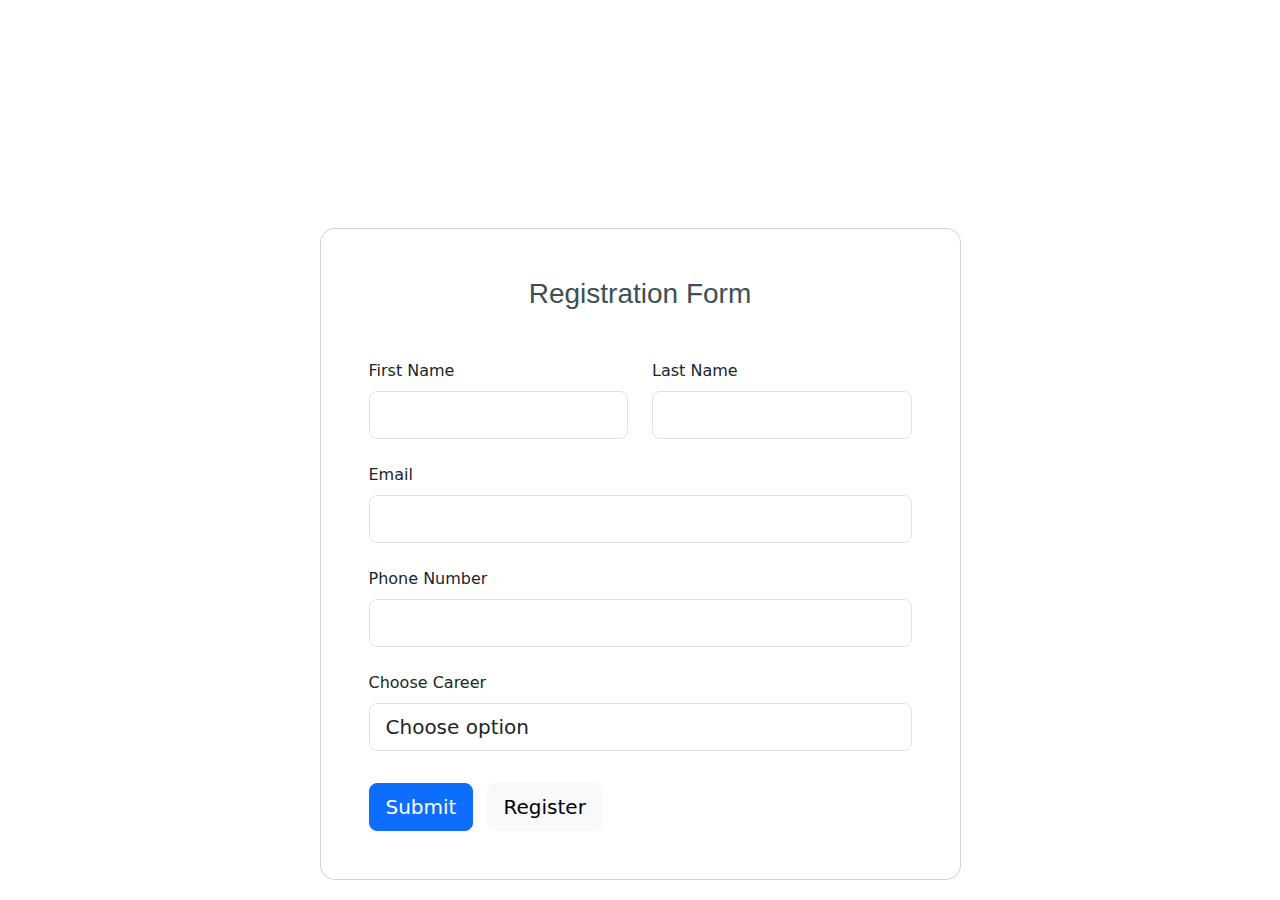
<file: register.html>
<!DOCTYPE html>
<html lang="en">
<head>
    <meta charset="UTF-8">
    <meta name="viewport" content="width=device-width, initial-scale=1.0">
    <title> Registration Page </title>
    <link href="https://cdn.jsdelivr.net/npm/bootstrap@5.3.0/dist/css/bootstrap.min.css" rel="stylesheet">
    <link rel="stylesheet" href="index.css">
</head>
<body>
    <section class="vh-100 gradient-custom">
        <div class="container py-5 h-100">
          <div class="row justify-content-center align-items-center h-100">
            <div class="col-12 col-lg-9 col-xl-7">
              <div class="card shadow-2-strong card-registration" style="border-radius: 15px;">
                <div class="card-body p-4 p-md-5">
                  <h3 class="mb-4 pb-2 pb-md-0 mb-md-5 text-center">Registration Form</h3>
                  <form>
      
                    <div class="row">
                      <div class="col-md-6 mb-4">
                        <div class="form-outline">
                          <label class="form-label" for="firstName">First Name</label>
                          <input type="text" id="firstName" class="form-control form-control-lg" />
                        </div>
                      </div>
                      <div class="col-md-6 mb-4">
                        <div class="form-outline">
                          <label class="form-label" for="lastName">Last Name</label>
                          <input type="text" id="lastName" class="form-control form-control-lg" />
                        </div>
                      </div>
                    </div>

                    <div class="row mb-4">
                      <div class="col-12">
                        <div class="form-outline">
                          <label class="form-label" for="email">Email</label>
                          <input type="email" id="email" class="form-control form-control-lg" />
                        </div>
                      </div>
                    </div>

                    <div class="row mb-4">
                      <div class="col-12">
                        <div class="form-outline">
                          <label class="form-label" for="phoneNumber">Phone Number</label>
                          <input type="tel" id="phoneNumber" class="form-control form-control-lg" />
                        </div>
                      </div>
                    </div>

                    <div class="row mb-4">
                      <div class="col-12">
                        <label class="form-label select-label">Choose Career</label>
                        <select class="form-control form-control-lg">
                          <option value="1" disabled selected>Choose option</option>
                          <option value="2">Doctor</option>
                          <option value="3">Pharmacist</option>
                        </select>
                      </div>
                    </div>

                    <div class="row">
                      <div class="col-12 text-right pt-2">
                        <input class="btn btn-primary btn-lg me-2" type="submit" value="Submit" />
                        <input class="btn btn-light btn-lg" type="submit" value="Register" />
                      </div>
                    </div>

                  </form>
                </div>
              </div>
            </div>
          </div>
        </div>
      </section>
</body>
</html>
</file>
<file: index.css>
:root {
    --default-font: "Roboto",  system-ui, -apple-system, "Segoe UI", Roboto, "Helvetica Neue", Arial, "Noto Sans", "Liberation Sans", sans-serif, "Apple Color Emoji", "Segoe UI Emoji", "Segoe UI Symbol", "Noto Color Emoji";
    --heading-font: "Nunito",  sans-serif;
    --nav-font: "Inter",  sans-serif;
  }
  :root { 
    --background-color: #ffffff; /* Background color for the entire website, including individual sections */
    --default-color: #3d4348; /* Default color used for the majority of the text content across the entire website */
    --heading-color: #3e5055; /* Color for headings, subheadings and title throughout the website */
    --accent-color: #388da8; /* Accent color that represents your brand on the website. It's used for buttons, links, and other elements that need to stand out */
    --surface-color: #ffffff; /* The surface color is used as a background of boxed elements within sections, such as cards, icon boxes, or other elements that require a visual separation from the global background. */
    --contrast-color: #ffffff; /* Contrast color for text, ensuring readability against backgrounds of accent, heading, or default colors. */
  }
  :root {
    --nav-color: #313336;  /* The default color of the main navmenu links */
    --nav-hover-color: #77b6ca; /* Applied to main navmenu links when they are hovered over or active */
    --nav-mobile-background-color: #ffffff; /* Used as the background color for mobile navigation menu */
    --nav-dropdown-background-color: #ffffff; /* Used as the background color for dropdown items that appear when hovering over primary navigation items */
    --nav-dropdown-color: #313336; /* Used for navigation links of the dropdown items in the navigation menu. */
    --nav-dropdown-hover-color: #77b6ca; /* Similar to --nav-hover-color, this color is applied to dropdown navigation links when they are hovered over. */
  }
  .light-background {
    --background-color: #f8fbfc;
    --surface-color: #ffffff;
  }
  .dark-background {
    --background-color: #060606;
    --default-color: #ffffff;
    --heading-color: #ffffff;
    --surface-color: #252525;
    --contrast-color: #ffffff;
  }
  :root {
    scroll-behavior: smooth;
  }
  body {
    color: var(--default-color);
    background-color: var(--background-color);
    font-family: var(--default-font);
  }
  
  a {
    color: var(--accent-color);
    text-decoration: none;
    transition: 0.3s;
  }
  
  a:hover {
    color: color-mix(in srgb, var(--accent-color), transparent 25%);
    text-decoration: none;
  }
  h1,
h2,
h3,
h4,
h5,
h6 {
  color: var(--heading-color);
  font-family: var(--heading-font);
}
.header {
    color: var(--default-color);
    background-color: var(--background-color);
    padding: 20px 0;
    transition: all 0.5s;
    z-index: 997;
  }
  
  .header .logo {
    line-height: 1;
  }
  
  .header .logo img {
    max-height: 36px;
    margin-right: 8px;
  }
  
  .header .logo h1 {
    font-size: 30px;
    margin: 0;
    font-weight: 700;
    color: var(--heading-color);
  }
  
  @media (max-width: 480px) {
    .header .logo img {
      max-height: 24px;
    }
  
    .header .logo h1 {
      font-size: 24px;
    }
  }
  .header .navmenu {
    order: 3;
  }


.scrolled .header {
  box-shadow: 0px 0 18px rgba(0, 0, 0, 0.1);
}
.index-page .header {
    --background-color: rgba(255, 255, 255, 0);
  }
  
  .index-page.scrolled .header {
    --background-color: #ffffff;
  }
  @media (min-width: 1200px) {
    .navmenu {
      padding: 0;
    }
  
    .navmenu ul {
      margin: 0;
      padding: 0;
      display: flex;
      list-style: none;
      align-items: center;
    }
  
    .navmenu li {
      position: relative;
    }
  
    .navmenu a,
    .navmenu a:focus {
      color: var(--nav-color);
      padding: 18px 15px;
      font-size: 16px;
      font-family: var(--nav-font);
      font-weight: 400;
      display: flex;
      align-items: center;
      justify-content: space-between;
      white-space: nowrap;
      transition: 0.3s;
    }
  
    .navmenu a i,
    .navmenu a:focus i {
      font-size: 12px;
      line-height: 0;
      margin-left: 5px;
      transition: 0.3s;
    }
  
    .navmenu li:last-child a {
      padding-right: 0;
    }
  
    .navmenu li:hover>a,
    .navmenu .active,
    .navmenu .active:focus {
      color: var(--nav-hover-color);
    }
  
    .navmenu .dropdown ul {
      margin: 0;
      padding: 10px 0;
      background: var(--nav-dropdown-background-color);
      display: block;
      position: absolute;
      visibility: hidden;
      left: 14px;
      top: 130%;
      opacity: 0;
      transition: 0.3s;
      border-radius: 4px;
      z-index: 99;
      box-shadow: 0px 0px 30px rgba(0, 0, 0, 0.1);
    }
  
    .navmenu .dropdown ul li {
      min-width: 200px;
    }
  
    .navmenu .dropdown ul a {
      padding: 10px 20px;
      font-size: 15px;
      text-transform: none;
      color: var(--nav-dropdown-color);
    }
  
    .navmenu .dropdown ul a i {
      font-size: 12px;
    }
  
    .navmenu .dropdown ul a:hover,
    .navmenu .dropdown ul .active:hover,
    .navmenu .dropdown ul li:hover>a {
      color: var(--nav-dropdown-hover-color);
    }
  
    .navmenu .dropdown:hover>ul {
      opacity: 1;
      top: 100%;
      visibility: visible;
    }
  
    .navmenu .dropdown .dropdown ul {
      top: 0;
      left: -90%;
      visibility: hidden;
    }
  
    .navmenu .dropdown .dropdown:hover>ul {
      opacity: 1;
      top: 0;
      left: -100%;
      visibility: visible;
    }
  
    .navmenu .megamenu {
      position: static;
    }
  
    .navmenu .megamenu ul {
      margin: 0;
      padding: 10px;
      background: var(--nav-dropdown-background-color);
      box-shadow: 0px 0px 20px rgba(0, 0, 0, 0.1);
      position: absolute;
      top: 130%;
      left: 0;
      right: 0;
      visibility: hidden;
      opacity: 0;
      display: flex;
      transition: 0.3s;
      border-radius: 4px;
      z-index: 99;
    }
  
    .navmenu .megamenu ul li {
      flex: 1;
    }
  
    .navmenu .megamenu ul li a,
    .navmenu .megamenu ul li:hover>a {
      padding: 10px 20px;
      font-size: 15px;
      color: var(--nav-dropdown-color);
    }
  
    .navmenu .megamenu ul li a:hover,
    .navmenu .megamenu ul li .active,
    .navmenu .megamenu ul li .active:hover {
      color: var(--nav-dropdown-hover-color);
    }
  
    .navmenu .megamenu:hover>ul {
      opacity: 1;
      top: 100%;
      visibility: visible;
    }
  }
  .hero {
    width: 100%;
    min-height: 70vh;
    position: relative;
    padding: 180px 0 40px 0;
    display: flex;
    align-items: center;
    overflow: hidden;
  }
  
  .hero .hero-bg img {
    position: absolute;
    inset: 0;
    display: block;
    width: 100%;
    height: 100%;
    object-fit: cover;
    z-index: 1;
  }
  
  .hero .hero-bg::before {
    content: "";
    background: color-mix(in srgb, var(--background-color), transparent 15%);
    position: absolute;
    inset: 0;
    z-index: 2;
  }
  
  .hero .container {
    position: relative;
    z-index: 3;
  }
  
  .hero h1 {
    margin: 0;
    font-size: 48px;
    font-weight: 700;
    line-height: 56px;
  }
  
  .hero h1 span {
    color: var(--accent-color);
  }
  
  .hero p {
    color: color-mix(in srgb, var(--default-color), transparent 30%);
    margin: 5px 0 30px 0;
    font-size: 20px;
    font-weight: 400;
  }
  /* .hero img{
    width: 460px; 
    height: 460px;
    border-radius: 50%;
  } */
  
  @media (min-width: 768px) {
    .hero .hero-img {
      max-width: 600px;
    }
  }
  
  @media (max-width: 640px) {
    .hero h1 {
      font-size: 28px;
      line-height: 36px;
    }
  
    .hero p {
      font-size: 18px;
      line-height: 24px;
      margin-bottom: 30px;
    }
  
    .hero .btn-get-started,
    .hero .btn-watch-video {
      font-size: 13px;
    }
  }
  .footer {
    color: var(--default-color);
    background-color: var(--background-color);
    font-size: 14px;
    padding-bottom: 50px;
    position: relative;
  }
  
  .footer .footer-top {
    padding-top: 50px;
  }
  
  .footer .footer-about .logo {
    line-height: 1;
    margin-bottom: 25px;
  }
  
  .footer .footer-about .logo img {
    max-height: 40px;
    margin-right: 6px;
  }
  
  .footer .footer-about .logo span {
    font-size: 26px;
    font-weight: 700;
    letter-spacing: 1px;
    font-family: var(--heading-font);
    color: var(--heading-color);
  }
  
  .footer .footer-about p {
    font-size: 14px;
    font-family: var(--heading-font);
  }
  
  .footer .social-links a {
    display: flex;
    align-items: center;
    justify-content: center;
    width: 40px;
    height: 40px;
    border-radius: 50%;
    border: 1px solid color-mix(in srgb, var(--default-color), transparent 50%);
    font-size: 16px;
    color: color-mix(in srgb, var(--default-color), transparent 30%);
    margin-right: 10px;
    transition: 0.3s;
  }
  
  .footer .social-links a:hover {
    color: var(--accent-color);
    border-color: var(--accent-color);
  }
  
  .footer h4 {
    font-size: 16px;
    font-weight: bold;
    position: relative;
    padding-bottom: 12px;
  }
  
  .footer .footer-links {
    margin-bottom: 30px;
  }
  
  .footer .footer-links ul {
    list-style: none;
    padding: 0;
    margin: 0;
  }
  
  .footer .footer-links ul i {
    padding-right: 2px;
    font-size: 12px;
    line-height: 0;
  }
  
  .footer .footer-links ul li {
    padding: 10px 0;
    display: flex;
    align-items: center;
  }
  
  .footer .footer-links ul li:first-child {
    padding-top: 0;
  }
  
  .footer .footer-links ul a {
    color: color-mix(in srgb, var(--default-color), transparent 30%);
    display: inline-block;
    line-height: 1;
  }
  
  .footer .footer-links ul a:hover {
    color: var(--accent-color);
  }
  
  .footer .footer-contact p {
    margin-bottom: 5px;
  }
  
  .footer .footer-newsletter .newsletter-form {
    margin-top: 30px;
    margin-bottom: 15px;
    padding: 6px 8px;
    position: relative;
    border-radius: 50px;
    border: 1px solid color-mix(in srgb, var(--accent-color), transparent 70%);
    display: flex;
    background-color: var(--surface-color);
    transition: 0.3s;
  }
  
  .footer .footer-newsletter .newsletter-form:focus-within {
    border-color: var(--accent-color);
  }
  
  .footer .footer-newsletter .newsletter-form input[type=email] {
    border: 0;
    padding: 4px 10px;
    width: 100%;
    background-color: var(--contrsast-color);
    color: var(--default-color);
  }
  
  .footer .footer-newsletter .newsletter-form input[type=email]:focus-visible {
    outline: none;
  }
  
  .footer .footer-newsletter .newsletter-form input[type=submit] {
    border: 0;
    font-size: 16px;
    padding: 0 20px;
    margin: -7px -9px -7px 0;
    background: var(--accent-color);
    color: var(--contrast-color);
    transition: 0.3s;
    border-radius: 50px;
  }
  
  .footer .footer-newsletter .newsletter-form input[type=submit]:hover {
    background: color-mix(in srgb, var(--accent-color), transparent 20%);
  }
  
  .footer .copyright {
    padding-top: 25px;
    padding-bottom: 25px;
    border-top: 1px solid color-mix(in srgb, var(--default-color), transparent 90%);
  }
  
  .footer .copyright p {
    margin-bottom: 0;
  }
  
  .footer .credits {
    margin-top: 6px;
    font-size: 13px;
  }
  #preloader {
    position: fixed;
    inset: 0;
    z-index: 9999;
    overflow: hidden;
    background-color: var(--background-color);
    transition: all 0.6s ease-out;
    width: 100%;
    height: 100vh;
  }
  
  #preloader:before,
  #preloader:after {
    content: "";
    position: absolute;
    border: 4px solid var(--accent-color);
    border-radius: 50%;
    animation: animate-preloader 2s cubic-bezier(0, 0.2, 0.8, 1) infinite;
  }
  
  #preloader:after {
    animation-delay: -0.5s;
  }
  
  @keyframes animate-preloader {
    0% {
      width: 10px;
      height: 10px;
      top: calc(50% - 5px);
      left: calc(50% - 5px);
      opacity: 1;
    }
  
    100% {
      width: 72px;
      height: 72px;
      top: calc(50% - 36px);
      left: calc(50% - 36px);
      opacity: 0;
    }
  }
  
  /*--------------------------------------------------------------
  # Scroll Top Button
  --------------------------------------------------------------*/
  .scroll-top {
    position: fixed;
    visibility: hidden;
    opacity: 0;
    right: 15px;
    bottom: -15px;
    z-index: 99999;
    background-color: var(--accent-color);
    width: 44px;
    height: 44px;
    border-radius: 50px;
    transition: all 0.4s;
  }
  
  .scroll-top i {
    font-size: 24px;
    color: var(--contrast-color);
    line-height: 0;
  }
  
  .scroll-top:hover {
    background-color: color-mix(in srgb, var(--accent-color), transparent 20%);
    color: var(--contrast-color);
  }
  
  .scroll-top.active {
    visibility: visible;
    opacity: 1;
    bottom: 15px;
  }
  
  .page-title {
    --background-color: color-mix(in srgb, var(--default-color), transparent 96%);
    color: var(--default-color);
    background-color: var(--background-color);
    padding: 25px 0;
    position: relative;
  }
  
  .page-title h1 {
    font-size: 24px;
    font-weight: 700;
  }
  
  .page-title .breadcrumbs ol {
    display: flex;
    flex-wrap: wrap;
    list-style: none;
    padding: 0;
    margin: 0;
    font-size: 14px;
  }
  
  /* .page-title .breadcrumbs ol li+li {
    padding-left: 10px;
  } */
  
  .page-title .breadcrumbs ol li+li::before {
    content: "/";
    display: inline-block;
    padding-right: 10px;
    color: color-mix(in srgb, var(--default-color), transparent 70%);
  }
  /*--------------------------------------------------------------
# Global Sections
--------------------------------------------------------------*/
section,
.section {
  color: var(--default-color);
  background-color: var(--background-color);
  padding: 180px 0;
  scroll-margin-top: 200px;
  overflow: clip;
}

@media (max-width: 1199px) {

  section,
  .section {
    scroll-margin-top: 66px;
  }
}

/*--------------------------------------------------------------
# Global Section Titles
--------------------------------------------------------------*/
.section-title {
  text-align: center;
  padding-bottom: 60px;
  position: relative;
}

.section-title h2 {
  font-size: 32px;
  font-weight: 700;
  margin-bottom: 20px;
  padding-bottom: 20px;
  position: relative;
}

.section-title h2:after {
  content: "";
  position: absolute;
  display: block;
  width: 50px;
  height: 3px;
  background: var(--accent-color);
  left: 0;
  right: 0;
  bottom: 0;
  margin: auto;
}

.section-title p {
  margin-bottom: 0;
}
</file>
